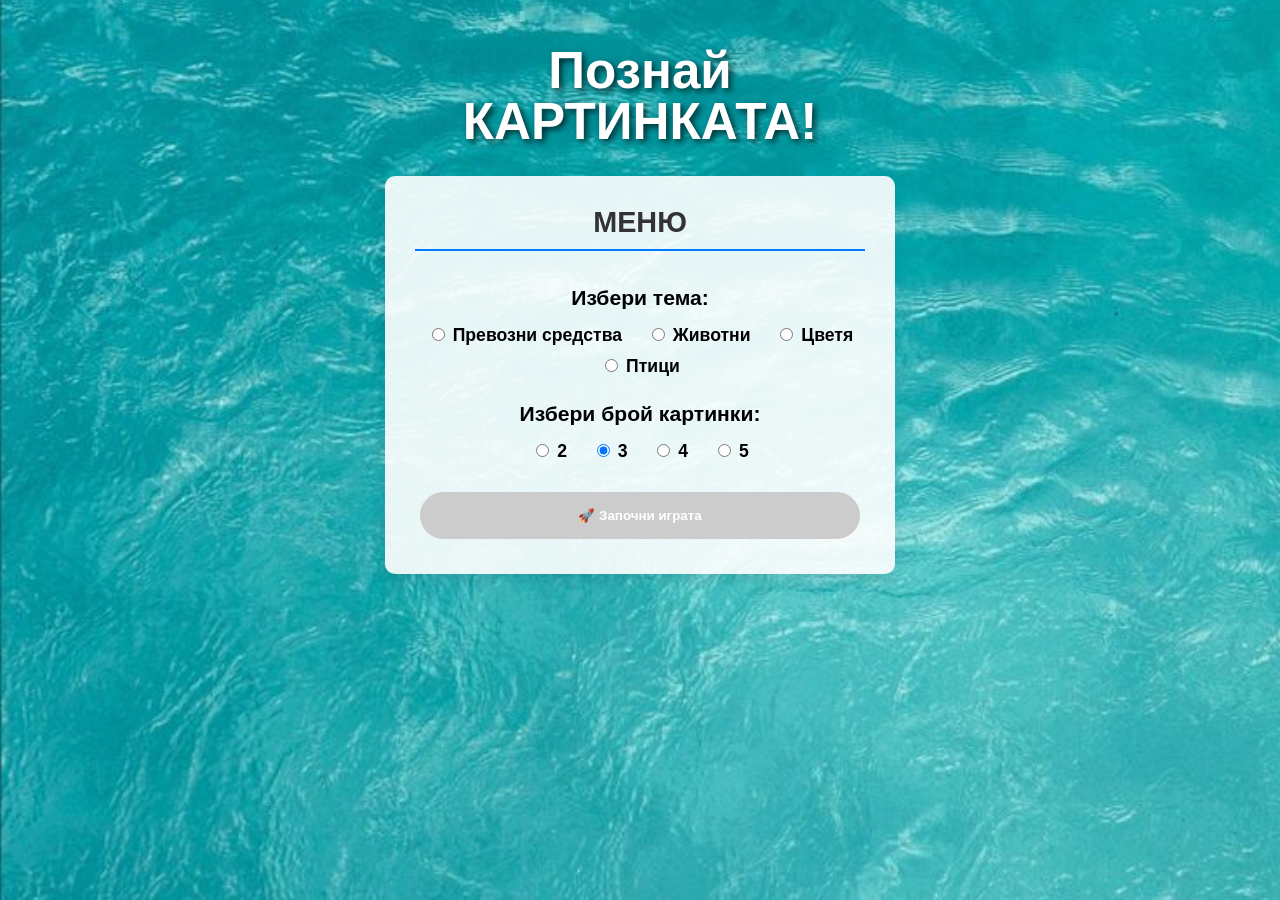
<file: index.html>
<!DOCTYPE html>
<html lang="bg">
<head>
    <meta charset="UTF-8">
    <meta name="viewport" content="width=device-width, initial-scale=1.0">
    <title>Познай КАРТИНКАТА!</title>
    <link rel="stylesheet" href="style.css?v=4.0">
    <link rel="icon" type="image/png" href="images/icon.png">
</head>
<body>

    <div id="topControls" class="hidden">
        <button id="backToMenu" class="game-btn top-btn" title="Обратно в менюто">
            <svg xmlns="http://www.w3.org/2000/svg" viewBox="0 0 24 24"><path d="M10 20v-6h4v6h5v-8h3L12 3 2 12h3v8z"/></svg>
        </button> 
        <button id="muteBtn" class="game-btn top-btn" title="Спиране/пускане на звука">
            <svg class="icon-unmuted" xmlns="http://www.w3.org/2000/svg" viewBox="0 0 24 24"><path d="M3 9v6h4l5 5V4L7 9H3zm13.5 3c0-1.77-1.02-3.29-2.5-4.03v8.05c1.48-.73 2.5-2.25 2.5-4.02zM14 3.23v2.06c2.89.86 5 3.54 5 6.71s-2.11 5.85-5 6.71v2.06c4.01-.91 7-4.49 7-8.77s-2.99-7.86-7-8.77z"/></svg>
            <svg class="icon-muted hidden" xmlns="http://www.w3.org/2000/svg" viewBox="0 0 24 24"><path d="M16.5 12c0-1.77-1.02-3.29-2.5-4.03v2.21l2.45 2.45c.03-.2.05-.41.05-.63zm2.5 0c0 .94-.2 1.82-.54 2.64l1.51 1.51C20.63 14.91 21 13.5 21 12c0-4.28-2.99-7.86-7-8.77v2.06c2.89.86 5 3.54 5 6.71zM4.27 3L3 4.27 7.73 9H3v6h4l5 5v-6.73l4.25 4.25c-.67.52-1.42.93-2.25 1.18v2.06c1.38-.31 2.63-.95 3.69-1.81L19.73 21 21 19.73l-9-9L4.27 3zM12 4L9.91 6.09 12 8.18V4z"/></svg>
        </button>
    </div>

    <h1 id="gameTitle">Познай<br>КАРТИНКАТА!</h1>

    <div id="optionsContainer">
        <h2>МЕНЮ</h2>
        <fieldset>
            <legend>Избери тема:</legend>
            <div id="themeOptions">
                <label><input type="radio" name="theme" value="превозни_средства"> Превозни средства</label>
                <label><input type="radio" name="theme" value="animals"> Животни</label>
                <label><input type="radio" name="theme" value="flowers"> Цветя</label>
                <label><input type="radio" name="theme" value="птици"> Птици</label>
            </div>
        </fieldset>
        <fieldset>
            <legend>Избери брой картинки:</legend>
            <div id="countOptions">
                <label><input type="radio" name="count" value="2"> 2</label>
                <label><input type="radio" name="count" value="3" checked> 3</label>
                <label><input type="radio" name="count" value="4"> 4</label>
                <label><input type="radio" name="count" value="5"> 5</label>
            </div>
        </fieldset>
        <button id="startGameBtn" disabled class="game-btn">Започни играта</button>
    </div>

   <div id="gameMessage" class="gameMessage message-hidden"></div>

   <div id="startActionContainer" class="hidden">
       <button id="start" class="game-btn big-start-btn">СКРИЙ КАРТИНА</button>
   </div>

    <div id="container" class="hidden">
        <div id="gamePics" class="game-section"></div>
        <div id="allPics" class="game-section"></div>
    </div>

    <script src="script.js?v=4.0"></script>
</body>
</html>
</file>
<file: style.css>
:root {
    --primary-color: #007bff;
    --background-light: #f5f5f5;
    --border-color-dark: #555;
    --disabled-button-color: #ccc;
    --text-color-dark: #333;
    --success-color: #28a745;
    --error-color: #dc3545;
}
body {
    font-family: Arial, sans-serif; margin: 0; padding: 10px; text-align: center;
    display: flex; flex-direction: column; align-items: center; justify-content: flex-start;
    padding-top: 2rem; min-height: 100vh; box-sizing: border-box;
    transition: background-image 0.5s ease-in-out; background-color: var(--background-light);
}
#topControls {
    position: absolute; top: 15px; right: 15px; display: flex; gap: 10px;
}
.top-btn {
    display: flex; justify-content: center; align-items: center;
    padding: 10px; width: 50px; height: 50px; border-radius: 50%;
}
.top-btn svg { width: 28px; height: 28px; fill: white; }
#startActionContainer { margin: 15px 0; }
.big-start-btn { padding: 15px 30px; font-size: 1.2rem; transform: scale(1.1); border-radius: 15px; }
.bg-menu { background-image: url('images/fon1.jpg'); background-size: cover; background-position: center; background-attachment: fixed; }
.bg-game { background-image: linear-gradient(to bottom left, #d2f8d2, #a6e7ff); }
#gameTitle {
    font-size: 3.2rem; font-weight: bold; line-height: 1; margin: 0.8rem 0;
    color: #fff; text-shadow: 3px 3px 6px rgba(0,0,0,0.7);
}
#gameMessage {
    margin-bottom: 15px; font-size: 1.5rem; font-weight: bold; min-height: 1.5em;
    transition: all 0.5s ease-out; font-family: 'Comic Sans MS', cursive, sans-serif;
    color: var(--text-color-dark); background-color: rgba(255, 255, 255, 0.9);
    padding: 12px 20px; border-radius: 12px; box-shadow: 0 4px 6px rgba(0, 0, 0, 0.1);
}
.message-hidden { display: none !important; opacity: 0; }
.message-animate { display: inline-block; opacity: 1; transform: scale(1); }
.message-success { color: var(--success-color); }
.message-error { color: var(--error-color); }
.game-btn {
    margin: 5px; font-weight: bold; cursor: pointer; color: white; border: none; border-radius: 50px;
    background-image: linear-gradient(45deg, #FF512F 0%, #DD2476 51%, #FF512F 100%);
    background-size: 200% auto; transition: all 0.4s ease;
    box-shadow: 0 5px 15px rgba(221, 36, 118, 0.4);
}
.game-btn:hover, .game-btn:focus { background-position: right center; box-shadow: 0 8px 20px rgba(221, 36, 118, 0.5); transform: translateY(-3px); outline: none; }
.game-btn:disabled { background-image: none; background-color: var(--disabled-button-color); box-shadow: none; transform: none; cursor: not-allowed; }
#startGameBtn { padding: 16px 20px; }
#startGameBtn::before { content: '🚀 '; }
#container { display: flex; flex-direction: column; align-items: center; gap: 20px; width: 100%; max-width: 900px; margin: 10px auto; }
.game-section { width: 100%; background-color: rgba(255,255,255,0.7); border-radius: 15px; padding: 15px; box-shadow: 0 4px 10px rgba(0, 0, 0, 0.1); box-sizing: border-box; }
#gamePics { display: flex; justify-content: center; align-items: center; flex-wrap: wrap; gap: 15px; min-height: 140px; }
#gamePics img { width: 120px; height: 120px; object-fit: contain; border: 2px solid var(--border-color-dark); border-radius: 10px; transition: transform 0.2s ease, box-shadow 0.2s ease; background-color: #fff; }
#gamePics img:hover { transform: scale(1.05); box-shadow: 0 0 10px rgba(0, 123, 255, 0.6); }
#allPics { display: flex; flex-wrap: wrap; justify-content: center; gap: 10px; padding: 15px; }
#allPics img { width: 100px; height: 100px; object-fit: contain; cursor: pointer; border: 2px solid var(--border-color-dark); border-radius: 10px; transition: transform 0.2s ease; background-color: #fff; }
#allPics img:hover { transform: scale(1.05); }
#optionsContainer { display: flex; flex-direction: column; gap: 20px; margin: 1rem auto; font-size: 1.1rem; padding: 30px; border-radius: 10px; background-color: rgba(255, 255, 255, 0.9); box-shadow: 0 5px 15px rgba(0,0,0,0.1); width: 90%; max-width: 450px; }
#optionsContainer fieldset { border: none; padding: 0; margin: 0; }
#optionsContainer legend { font-weight: bold; font-size: 1.2em; padding: 0; margin-bottom: 10px; width: 100%; text-align: center; }
#optionsContainer h2 { font-size: 1.8rem; color: var(--text-color-dark); margin-top: 0; margin-bottom: 15px; border-bottom: 2px solid var(--primary-color); padding-bottom: 10px; }
#themeOptions label, #countOptions label { display: inline-block; margin: 5px 10px; cursor: pointer; font-weight: bold; }
.disabled-theme { color: #999; cursor: not-allowed; text-decoration: line-through; }
.hidden { display: none !important; }
@media (max-width: 480px) {
    #gameTitle { font-size: 2.5rem; }
    #gamePics img { width: 80px; height: 80px; } 
    #allPics img { width: 60px; height: 60px; }
    .top-btn { width: 40px; height: 40px; }
    .top-btn svg { width: 22px; height: 22px; }
}
</file>
